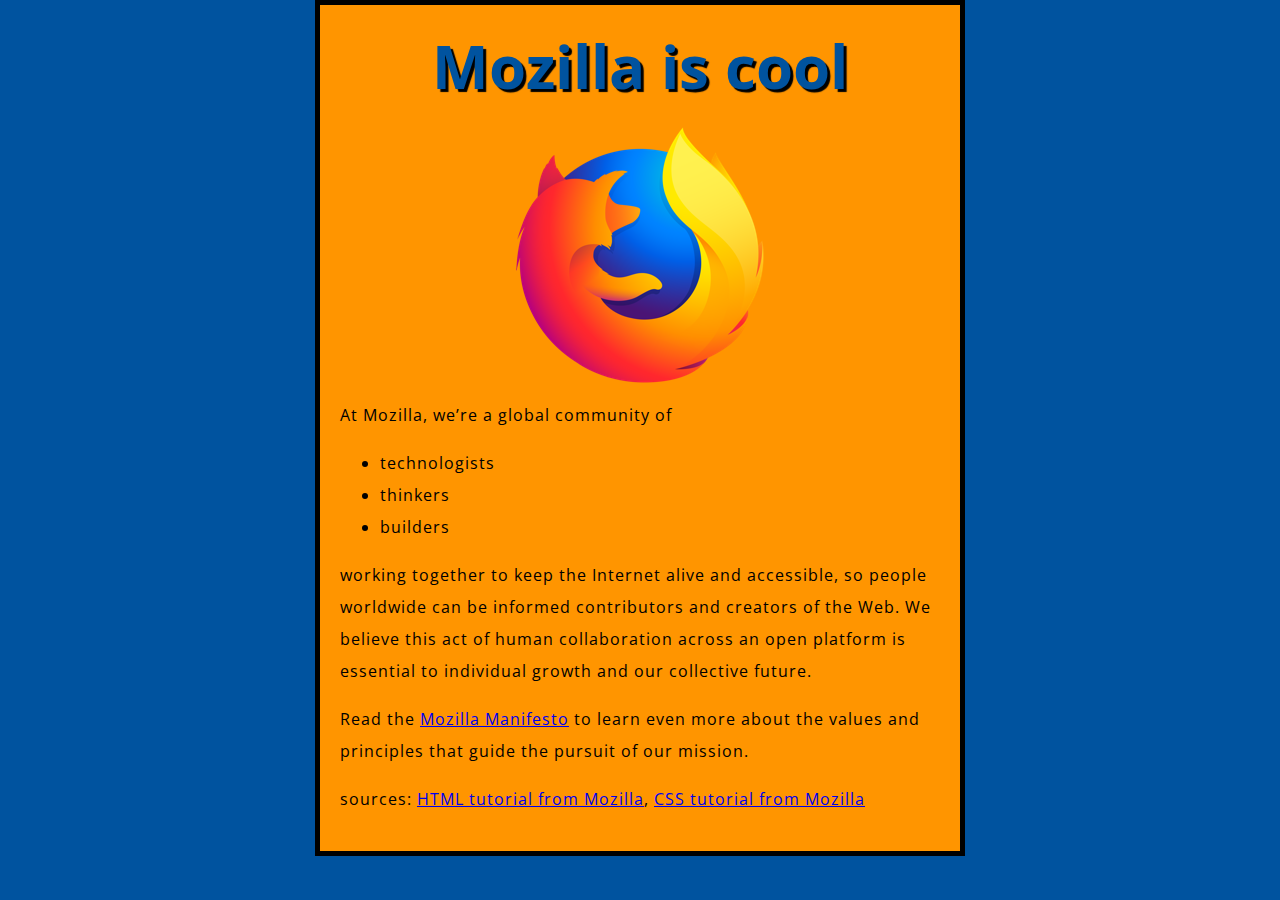
<file: part0/01-02_HTML_CSS/index.html>
<!DOCTYPE html>
<html>
  <head>
    <meta charset="utf-8">
    <title>My test page</title>
    <link href="styles/style.css" rel="stylesheet">
    <link href="https://fonts.googleapis.com/css?family=Open+Sans" rel="stylesheet">
  </head>
  <body>
    <h1>Mozilla is cool</h1>
    <img src="images/firefox-icon.png" alt="My test image">
    <p>At Mozilla, we’re a global community of</p>
    
    <ul> 
        <li>technologists</li>
        <li>thinkers</li>
        <li>builders</li>
    </ul>

    <p>working together to keep the Internet alive and accessible, so people worldwide can be informed contributors and creators of the Web. We believe this act of human collaboration across an open platform is essential to individual growth and our collective future. </p>

    <p>Read the 
    <a href="https://www.mozilla.org/en-US/about/manifesto/">Mozilla Manifesto</a>
     to learn even more about the values and principles that guide the pursuit of our mission.</p>

     <p>sources: 
         <a href="https://developer.mozilla.org/en-US/docs/Learn/Getting_started_with_the_web/HTML_basics">HTML tutorial from Mozilla</a>, 
         <a href="https://developer.mozilla.org/en-US/docs/Learn/Getting_started_with_the_web/CSS_basics">CSS tutorial from Mozilla</a>
        
        </p>
  </body>
</html>
</file>
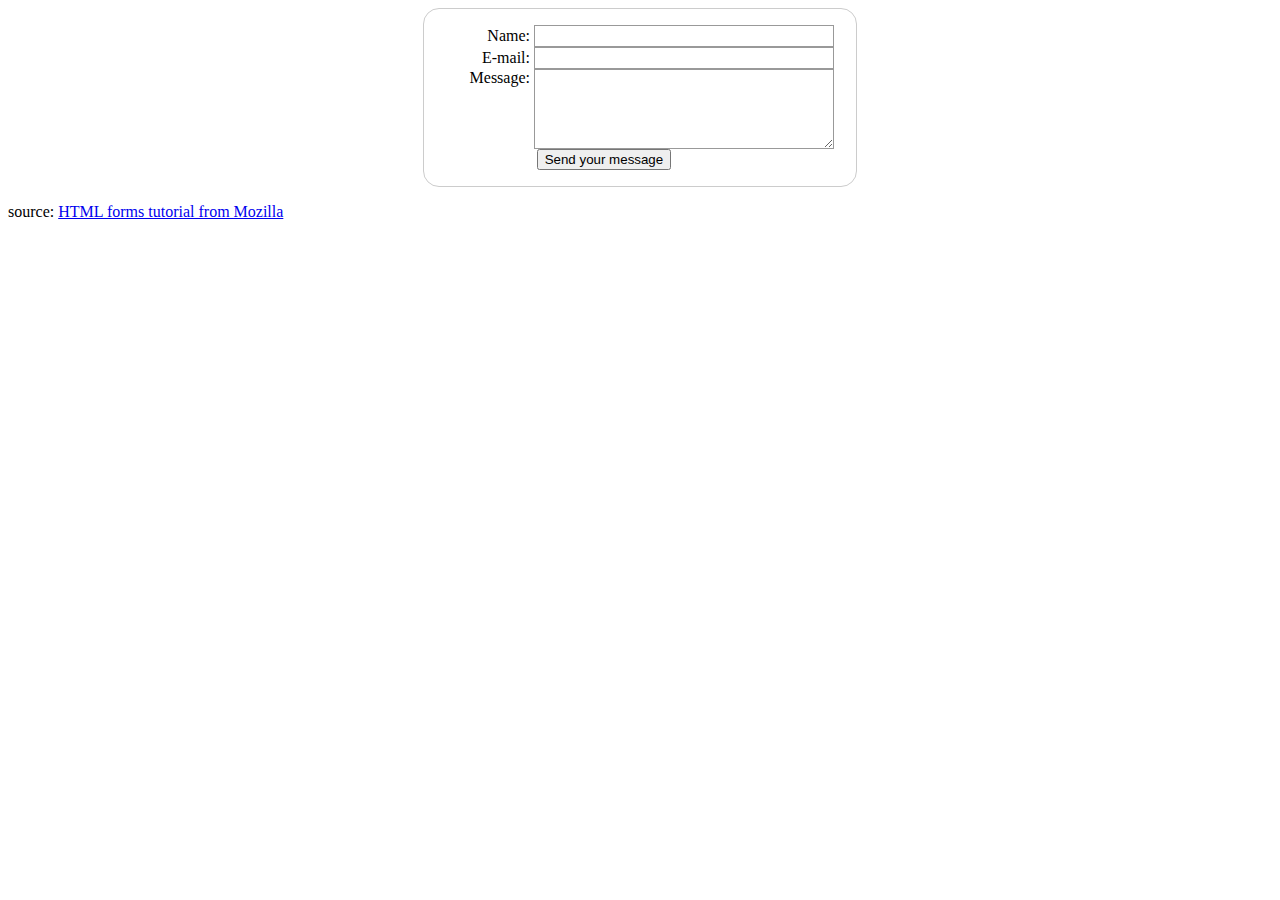
<file: part0/03_HTML_forms/index.html>
<!DOCTYPE html>
<html>

<head>
    <meta charset="utf-8">
    <title>My first HTML form</title>
    <style>
        form {
        /* Center the form on the page */
        margin: 0 auto;
        width: 400px;
        /* Form outline */
        padding: 1em;
        border: 1px solid #CCC;
        border-radius: 1em;
        }

        form li + li {
        margin-top: 1em;
        }

        label {
        /* Uniform size & alignment */
        display: inline-block;
        width: 90px;
        text-align: right;
        }

        input, 
        textarea {
        /* To make sure that all text fields have the same font settings
            By default, textareas have a monospace font */
        font: 1em sans-serif;

        /* Uniform text field size */
        width: 300px;
        box-sizing: border-box;

        /* Match form field borders */
        border: 1px solid #999;
        }

        input:focus, 
        textarea:focus {
        /* Additional highlight for focused elements */
        border-color: #000;
        }

        textarea {
        /* Align multiline text fields with their labels */
        vertical-align: top;

        /* Provide space to type some text */
        height: 5em;
        }

        .button {
        /* Align buttons with the text fields */
        padding-left: 90px; /* same size as the label elements */
        }

        button {
        /* This extra margin represent roughly the same space as the space
            between the labels and their text fields */
        margin-left: .5em;
        }
    </style>
</head>

<body>
    <form action="/my-handling-form-page" method="post">
        <div>
          <label for="name">Name:</label>
          <input type="text" id="name" name="user_name">
        </div>
        <div>
          <label for="mail">E-mail:</label>
          <input type="email" id="mail" name="user_mail">
        </div>
        <div>
          <label for="msg">Message:</label>
          <textarea id="msg" name="user_message"></textarea>
        </div>
        <div class="button">
          <button type="submit">Send your message</button>
        </div>
    </form>
    <p>source: 
        <a href="https://developer.mozilla.org/en-US/docs/Learn/HTML/Forms/Your_first_HTML_form">HTML forms tutorial from Mozilla</a>
       </p>
</body>

</html>
</file>
<file: part0/01-02_HTML_CSS/styles/style.css>
/* Fonts and text */
  html {
    font-size: 10px; /* px means "pixels": the base font size is now 10 pixels high  */
    font-family: "Open Sans", sans-serif; /* this should be the rest of the output you got from Google fonts */
  }
  
  
  h1 {
    font-size: 60px;
    text-align: center;
  }
  
  p, li {
    font-size: 16px;
    line-height: 2;
    letter-spacing: 1px;
  }
  
  /* Changing the page color */  
  html {
    background-color: #00539F;
  }

  /* Sorting the body out */    
  body {
    width: 600px;
    margin: 0 auto;
    background-color: #FF9500;
    padding: 0 20px 20px 20px;
    border: 5px solid black;
  }
  
  /* Positioning and styling our main page title */    
  h1 {
    margin: 0;
    padding: 20px 0;
    color: #00539F;
    text-shadow: 3px 3px 1px black;
  }
  
  /*Centering the image*/  
  img {
    display: block;
    margin: 0 auto;
  }
</file>
